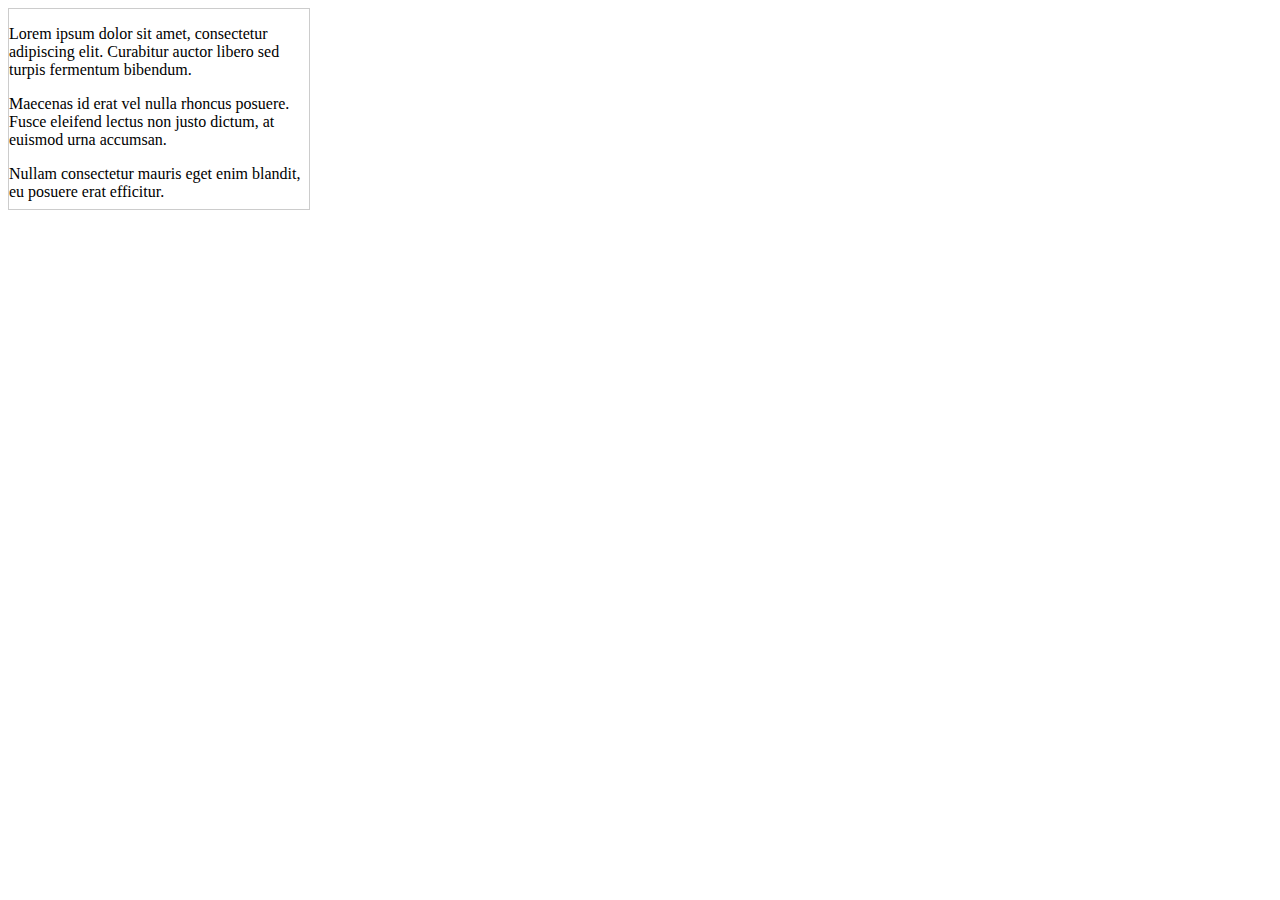
<file: barra.html>
<!DOCTYPE html>
<html>
<head>
<style>
  /* Estilos para a caixa de conteúdo */
  .content-box {
    width: 300px; /* largura da caixa */
    height: 200px; /* altura da caixa */
    border: 1px solid #ccc; /* borda para a caixa */
    overflow: auto; /* adicionar barra de rolagem quando o conteúdo exceder as dimensões */
  }
  
  /* Estilos opcionais para tornar a barra de rolagem mais visível */
  .content-box::-webkit-scrollbar {
    width: 10px; /* largura da barra de rolagem */
  }
  
  .content-box::-webkit-scrollbar-thumb {
    background-color: #888; /* cor do indicador da barra de rolagem */
    border-radius: 5px; /* arredondamento do indicador */
  }
  
  .content-box::-webkit-scrollbar-track {
    background-color: #f2f2f2; /* cor de fundo da trilha da barra de rolagem */
  }
</style>
</head>
<body>

<div class="content-box">
  <p>Lorem ipsum dolor sit amet, consectetur adipiscing elit. Curabitur auctor libero sed turpis fermentum bibendum.</p>
  <p>Maecenas id erat vel nulla rhoncus posuere. Fusce eleifend lectus non justo dictum, at euismod urna accumsan.</p>
  <p>Nullam consectetur mauris eget enim blandit, eu posuere erat efficitur.</p>
  <!-- Adicione mais conteúdo aqui para ver a barra de rolagem em ação -->
</div>

</body>
</html>
</file>
